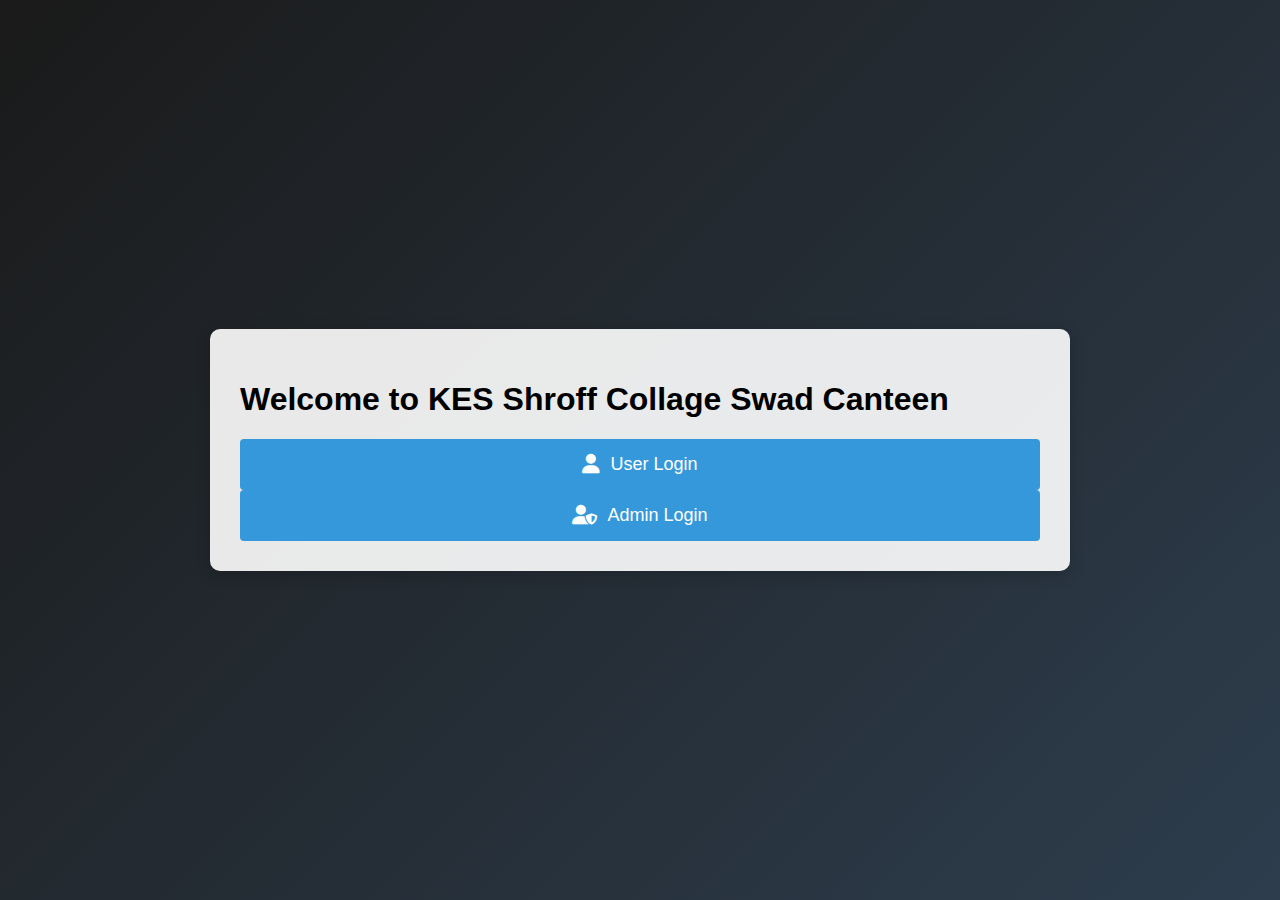
<file: index.html>
<!DOCTYPE html>
<html lang="en">
<head>
    <meta charset="UTF-8">
    <meta name="viewport" content="width=device-width, initial-scale=1.0">
    <title>Canteen Management</title>
    <link rel="stylesheet" href="style.css">
    <link rel="stylesheet" href="https://cdnjs.cloudflare.com/ajax/libs/font-awesome/6.4.0/css/all.min.css">
</head>
<body>
    <div class="bubbles">
        <span style="left: 10%"></span>
        <span style="left: 20%"></span>
        <span style="left: 30%"></span>
        <span style="left: 40%"></span>
    </div>

    <div class="home-container">
        <h1>       Welcome to KES Shroff Collage Swad Canteen</h1>
        <div class="selection">
            <button onclick="location.href='login.html'" class="animated-button">
                <i class="fas fa-user"></i> User Login
            </button>
            <button onclick="location.href='admin-login.html'" class="animated-button">
                <i class="fas fa-user-shield"></i> Admin Login
            </button>
        </div>
    </div>
</body>
</html>
</file>
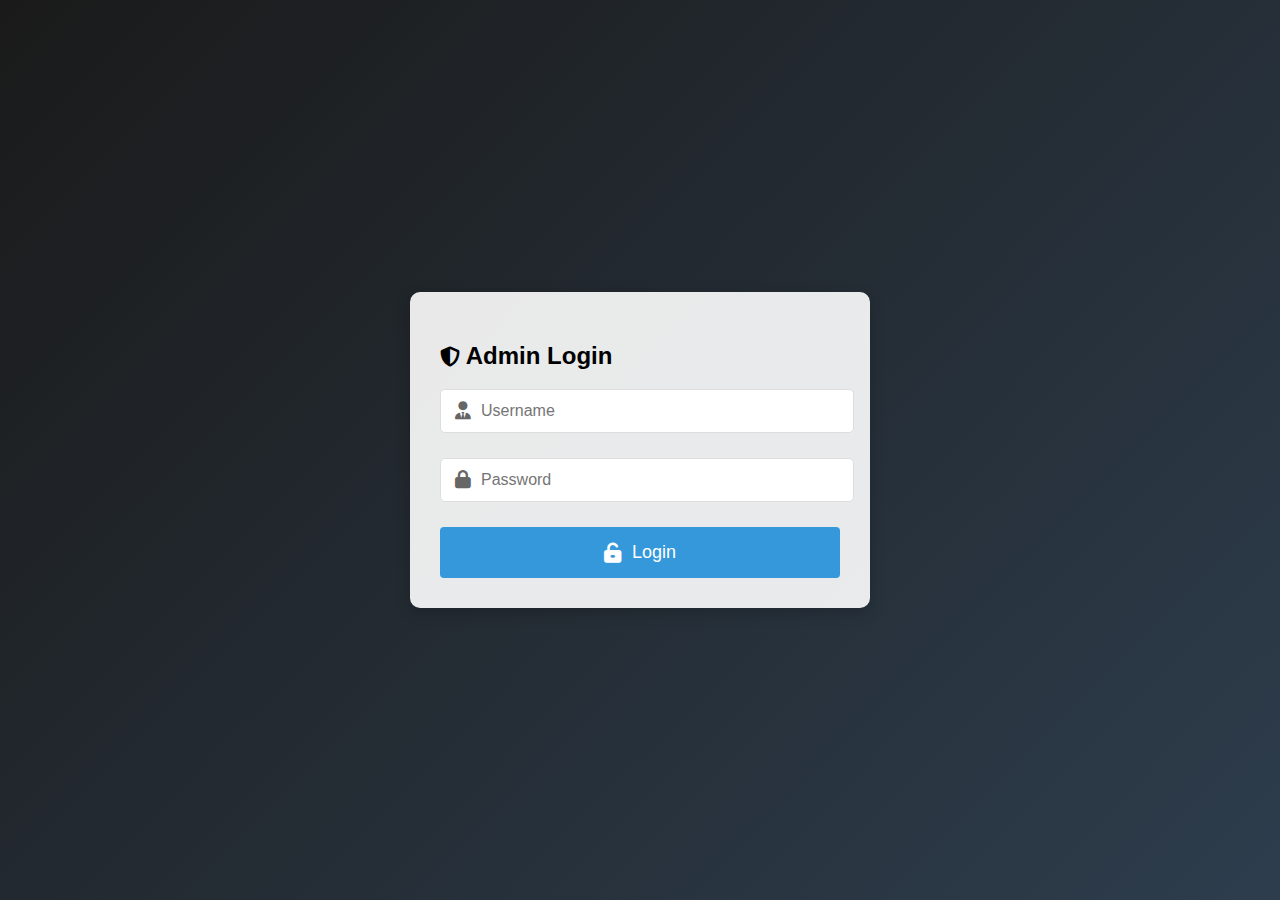
<file: admin-login.html>
<!DOCTYPE html>
<html lang="en">
<head>
    <meta charset="UTF-8">
    <title>Admin Login</title>
    <link rel="stylesheet" href="style.css">
    <link rel="stylesheet" href="https://cdnjs.cloudflare.com/ajax/libs/font-awesome/6.4.0/css/all.min.css">
    <style>
        /* Add a container for the login form */
        .login-container {
            background: rgba(255, 255, 255, 0.9);
            padding: 30px;
            border-radius: 10px;
            box-shadow: 0 4px 15px rgba(0, 0, 0, 0.2);
            width: 90%;
            max-width: 400px;
            margin: 20px auto; /* Center the container */
            max-height: 80vh; /* Added scrollbar */
            overflow-y: auto; /* Added scrollbar */
        }

        /* Custom Scrollbar */
        .login-container::-webkit-scrollbar {
            width: 8px;
        }

        .login-container::-webkit-scrollbar-track {
            background: #f1f1f1;
            border-radius: 4px;
        }

        .login-container::-webkit-scrollbar-thumb {
            background: #888;
            border-radius: 4px;
        }

        .login-container::-webkit-scrollbar-thumb:hover {
            background: #555;
        }
    </style>
</head>
<body>
    <div class="bubbles">
        <span style="left: 10%"></span>
        <span style="left: 50%"></span>
        <span style="left: 70%"></span>
        <span style="left: 90%"></span>
    </div>

    <div class="login-wrapper">
        <div class="login-container">
            <h2><i class="fas fa-shield-alt"></i> Admin Login</h2>
            <form onsubmit="loginAdmin(event)" class="animated-form">
                <div class="form-group">
                    <i class="fas fa-user-tie"></i>
                    <input type="text" id="username" placeholder="Username" required>
                </div>
                <div class="form-group">
                    <i class="fas fa-lock"></i>
                    <input type="password" id="password" placeholder="Password" required>
                </div>
                <button type="submit" class="login-btn">
                    <i class="fas fa-unlock-alt"></i> Login
                </button>
            </form>
        </div>
    </div>
    <script>
        function loginAdmin(event) {
            event.preventDefault();
            location.href = "admin.html";
        }
    </script>
</body>
</html>
</file>
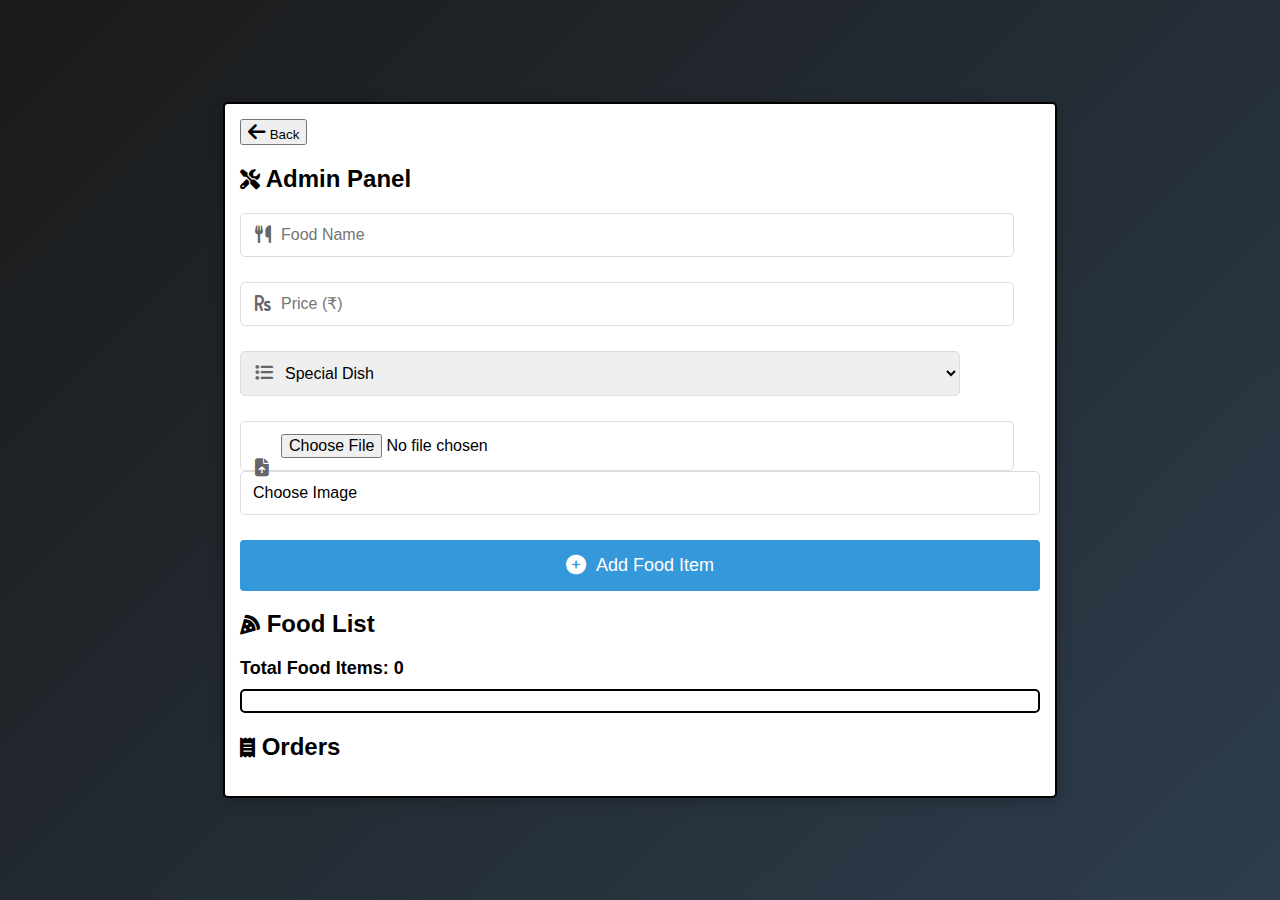
<file: admin.html>
<!DOCTYPE html>
<html lang="en">
<head>
    <meta charset="UTF-8">
    <title>Admin Panel</title>
    <link rel="stylesheet" href="style.css">
    <link rel="stylesheet" href="https://cdnjs.cloudflare.com/ajax/libs/font-awesome/6.4.0/css/all.min.css">
    <style>
        body {
            overflow-y: auto;
        }
        .food-grid {
            max-height: 400px;
            display: grid;
            grid-template-columns: repeat(3, 1fr); /* 4 columns */
            gap: 10px; /* Space between cards */
            overflow-y: auto;
            border: 2px solid black;
            padding: 10px;
            border-radius: 5px;
        }
        
        .food-counter {
            font-size: 18px;
            font-weight: bold;
            margin-bottom: 10px;
        }
        .admin-container {
            max-height: 80vh; /* Added scrollbar */
            overflow-y: auto; /* Added scrollbar */
            border: 2px solid black;
            padding: 15px;
            border-radius: 5px;
            background: white;
            margin: 20px auto;
            width: 90%;
            max-width: 800px;
        }
        /* Order Cards */
.order-grid {
    display: grid;
    grid-template-columns: repeat(2, 1fr);
    gap: 15px;
    margin-top: 20px;
}

.order-card {
    background: white;
    padding: 20px;
    border-radius: 10px;
    box-shadow: 0 2px 8px rgba(0,0,0,0.1);
}

.order-items {
    margin-top: 15px;
    border-top: 1px solid #eee;
    padding-top: 10px;
}

.order-item {
    display: flex;
    justify-content: space-between;
    margin: 8px 0;
}
    </style>
</head>
<body>
    <div class="bubbles">
        <span style="left: 20%"></span>
        <span style="left: 40%"></span>
        <span style="left: 60%"></span>
        <span style="left: 80%"></span>
    </div>

    <div class="admin-container">
        <button onclick="history.back()" class="back-btn">
            <i class="fas fa-arrow-left"></i> Back
        </button>
        <h2><i class="fas fa-tools"></i> Admin Panel</h2>
        <form id="foodForm" class="animated-form">
            <div class="form-group">
                <i class="fas fa-utensils"></i>
                <input type="text" id="foodName" placeholder="Food Name" required>
            </div>
            <div class="form-group">
                <i class="fas fa-rupee-sign"></i>
                <input type="number" id="foodPrice" placeholder="Price (₹)" required>
            </div>
            <div class="form-group">
                <i class="fas fa-list"></i>
                <select id="foodCategory">
                    <option value="special">Special Dish</option>
                    <option value="snacks">Snacks</option>
                    <option value="maincourse">Main Course</option>
                    <option value="drinks">drinks</option>
                </select>
            </div>
            <div class="form-group">
                <div class="file-input-wrapper">
                    <i class="fas fa-file-upload"></i>
                    <input type="file" id="foodImage" accept="image/*">
                    <label for="foodImage" class="file-label">Choose Image</label>
                </div>
            </div>
            <button type="submit" class="animated-button">
                <i class="fas fa-plus-circle"></i> Add Food Item
            </button>
        </form>

        <h2><i class="fas fa-pizza-slice"></i> Food List</h2>
        <div id="foodCounter" class="food-counter">Total Food Items: 0</div>
        <div id="foodList" class="food-grid"></div>

        <h2><i class="fas fa-receipt"></i> Orders</h2>
        <div id="orderList" class="order-grid"></div>
    </div>
    
    <script>
        // Combined load event listener
        window.addEventListener('load', function() {
            updateFoodCounter();
            loadOrders();
        });
    
        function loadOrders() {
            const orders = JSON.parse(localStorage.getItem('orders')) || [];
            const orderList = document.getElementById('orderList');
            orderList.innerHTML = orders.map(order => `
                <div class="order-card">
                    <h3>Order ID: #${order.orderId}</h3>
                    <p>Student Name: ${order.studentName}</p>
                    <p>Phone: ${order.studentPhone}</p>
                    <p>Class: ${order.studentClass}</p>
                    <p>Date: ${order.date}</p>
                    <p>Total: ₹${order.total}</p>
                    <div class="order-items">
                        ${order.items.map(item => `
                            <div class="order-item">
                                <span>${item.name} x ${item.quantity}</span>
                                <span>₹${item.price * item.quantity}</span>
                            </div>
                        `).join('')}
                    </div>
                </div>
            `).join('');
        }
    </script>
    <script src="admin.js"></script>
</body>
</html>
</file>
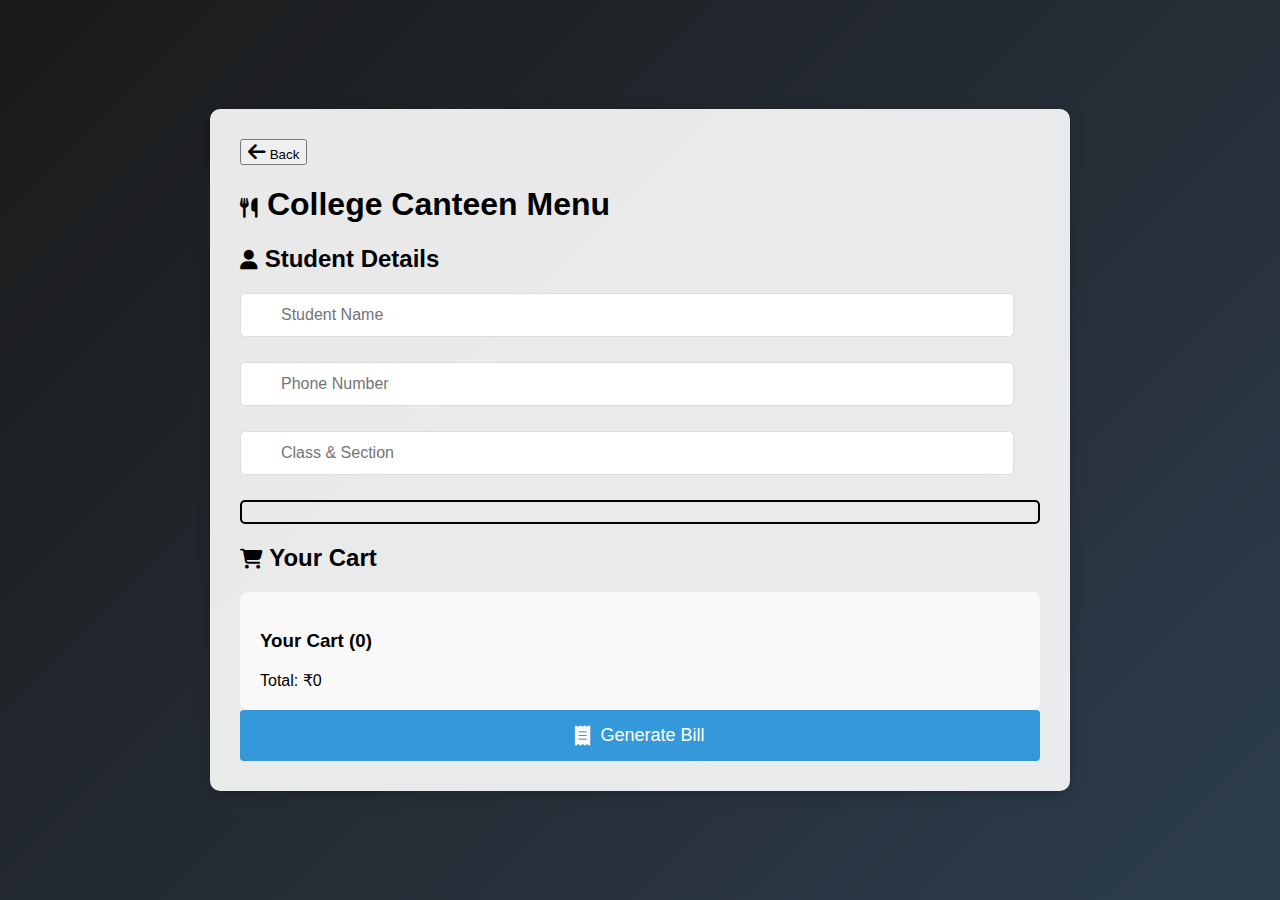
<file: home.html>
<!DOCTYPE html>
<html lang="en">
<head>
    <meta charset="UTF-8">
    <title>Canteen Menu</title>
    <link rel="stylesheet" href="style.css">
    <link rel="stylesheet" href="https://cdnjs.cloudflare.com/ajax/libs/font-awesome/6.4.0/css/all.min.css">
    <style>
        /* Add these new styles */
        body {
            overflow-y: auto;
        }
        .food-grid {
            max-height: 400px;
            display: grid;
            grid-template-columns: repeat(3, 1fr); /* 4 columns */
            gap: 10px; /* Space between cards */
            overflow-y: auto;
            border: 2px solid black;
            padding: 10px;
            border-radius: 5px;
        }
        
        .food-counter {
            font-size: 18px;
            font-weight: bold;
            margin-bottom: 10px;
        }
        .admin-container {
            max-height: 80vh; /* Added scrollbar */
            overflow-y: auto; /* Added scrollbar */
            border: 2px solid black;
            padding: 15px;
            border-radius: 5px;
            background: white;
            margin: 20px auto;
            width: 90%;
            max-width: 800px;
        }
        .bill-container {
            position: fixed;
            top: 50%;
            left: 50%;
            transform: translate(-50%, -50%);
            background: white;
            padding: 30px;
            border-radius: 15px;
            box-shadow: 0 0 30px rgba(0,0,0,0.2);
            z-index: 1000;
            max-width: 500px;
            width: 90%;
            animation: billSlideIn 0.4s cubic-bezier(0.68, -0.55, 0.27, 1.55);
        }

        @keyframes billSlideIn {
            0% { transform: translate(-50%, 150%); opacity: 0; }
            100% { transform: translate(-50%, -50%); opacity: 1; }
        }

        .payment-confetti {
            position: fixed;
            width: 100%;
            height: 100%;
            pointer-events: none;
            z-index: 2000;
        }

        .payment-success-card {
            position: fixed;
            top: 50%;
            left: 50%;
            transform: translate(-50%, -50%);
            background: #4CAF50;
            color: white;
            padding: 25px;
            border-radius: 15px;
            box-shadow: 0 10px 30px rgba(76, 175, 80, 0.3);
            display: flex;
            align-items: center;
            gap: 15px;
            z-index: 2001;
            animation: paymentSuccess 0.8s ease;
        }

        @keyframes paymentSuccess {
            0% { transform: translate(-50%, -40%) scale(0.5); opacity: 0; }
            70% { transform: translate(-50%, -50%) scale(1.1); }
            100% { transform: translate(-50%, -50%) scale(1); opacity: 1; }
        }

        .confetti {
            position: absolute;
            width: 10px;
            height: 10px;
            background: #ffd700;
            animation: confettiFall linear forwards;
        }

        @keyframes confettiFall {
            0% { transform: translateY(-100vh) rotate(0deg); opacity: 1; }
            100% { transform: translateY(100vh) rotate(720deg); opacity: 0; }
        }
    </style>
</head>
<body>
    <div class="bubbles">
        <span style="left: 10%"></span>
        <span style="left: 30%"></span>
        <span style="left: 50%"></span>
        <span style="left: 70%"></span>
    </div>

    <div class="graphic"></div>

    <div class="container">
        <button onclick="history.back()" class="back-btn">
            <i class="fas fa-arrow-left"></i> Back
        </button>
        <h1><i class="fas fa-utensils"></i> College Canteen Menu</h1>
        
        <!-- Student Details Form -->
        <div class="student-details">
            <h2><i class="fas fa-user"></i> Student Details</h2>
            <div class="form-group">
                <input type="text" id="studentName" placeholder="Student Name" required>
            </div>
            <div class="form-group">
                <input type="tel" id="studentPhone" placeholder="Phone Number" required>
            </div>
            <div class="form-group">
                <input type="text" id="studentClass" placeholder="Class & Section" required>
            </div>
        </div>

        <div class="food-grid" id="foodMenu"></div>
        
        <h2><i class="fas fa-shopping-cart"></i> Your Cart</h2>
        <div id="cart"></div>
        
        <button onclick="generateBill()" class="animated-button">
            <i class="fas fa-receipt"></i> Generate Bill
        </button>
    </div>

    <!-- Bill Template -->
    <div class="bill-container" id="billContainer" style="display: none;">
        <div class="bill-header">
            <h2><i class="fas fa-receipt"></i> Canteen Bill</h2>
            <div class="bill-meta">
                <span>Date: <span id="billDate"></span></span>
                <span>Order ID: #<span id="orderId"></span></span>
            </div>
        </div>
        
        <div class="bill-items" id="billItems"></div>
        
        <div class="bill-total">
            <span>Total Amount:</span>
            <span>₹<span id="totalAmount"></span></span>
        </div>
        
        <div class="bill-actions">
            <button onclick="handlePayment()" class="payment-btn">
                <i class="fas fa-credit-card"></i> Proceed to Pay
            </button>
            <button onclick="printBill()" class="print-btn">
                <i class="fas fa-print"></i> Print Bill
            </button>
            <button onclick="closeBill()" class="close-btn">
                <i class="fas fa-times"></i> Close
            </button>
        </div>
    </div>

    <script src="script.js"></script>
    <script>
        // Enhanced generateBill function
        function generateBill() {
            const total = cart.reduce((sum, item) => sum + (item.price * item.quantity), 0);
            const billContainer = document.getElementById('billContainer');
            
            // Get student details
            const studentName = document.getElementById('studentName').value;
            const studentPhone = document.getElementById('studentPhone').value;
            const studentClass = document.getElementById('studentClass').value;

            if (!studentName || !studentPhone || !studentClass) {
                alert("Please fill in all student details!");
                return;
            }

            // Generate random order ID
            const orderId = Math.floor(Math.random() * 9000) + 1000;
            
            // Populate bill details
            document.getElementById('billDate').textContent = new Date().toLocaleDateString();
            document.getElementById('orderId').textContent = orderId;
            document.getElementById('totalAmount').textContent = total;
            
            // Populate bill items
            const billItems = document.getElementById('billItems');
            billItems.innerHTML = cart.map(item => `
                <div class="bill-item">
                    <div class="item-row">
                        <span>${item.name} x ${item.quantity}</span>
                        <span>₹${item.price * item.quantity}</span>
                    </div>
                </div>
            `).join('');

            // Save order details to localStorage
            const orderDetails = {
                orderId: orderId,
                studentName: studentName,
                studentPhone: studentPhone,
                studentClass: studentClass,
                items: cart,
                total: total,
                date: new Date().toLocaleDateString()
            };

            let orders = JSON.parse(localStorage.getItem('orders')) || [];
            orders.push(orderDetails);
            localStorage.setItem('orders', JSON.stringify(orders));
            
            // Show bill with animation
            billContainer.style.display = 'block';
            document.body.classList.add('bill-open');
        }

        // New close bill function
        function closeBill() {
            document.getElementById('billContainer').style.display = 'none';
            document.body.classList.remove('bill-open');
        }

        // Enhanced payment handling
        function handlePayment() {
            const paymentWindow = window.open("", "Payment", "width=600,height=400");
            paymentWindow.document.write(`
                <html>
                    <head>
                        <title>Payment Gateway</title>
                        <style>
                            /* Payment gateway styles */
                        </style>
                    </head>
                    <body>
                        <!-- Payment gateway content -->
                    </body>
                </html>
            `);

            // Listen for payment completion
            const paymentCheck = setInterval(() => {
                if(paymentWindow.closed) {
                    clearInterval(paymentCheck);
                    showPaymentSuccess();
                }
            }, 500);
        }

        // Enhanced payment success animation
        function showPaymentSuccess() {
            // Create confetti effect
            const confettiCount = 50;
            const container = document.createElement('div');
            container.className = 'payment-confetti';
            
            for(let i = 0; i < confettiCount; i++) {
                const confetti = document.createElement('div');
                confetti.className = 'confetti';
                confetti.style.left = Math.random() * 100 + '%';
                confetti.style.animationDelay = Math.random() * 2 + 's';
                confetti.style.backgroundColor = `hsl(${Math.random() * 360}, 70%, 50%)`;
                container.appendChild(confetti);
            }
            
            document.body.appendChild(container);
            
            // Create success card
            const successCard = document.createElement('div');
            successCard.className = 'payment-success-card';
            successCard.innerHTML = `
                <i class="fas fa-check-circle fa-3x"></i>
                <div>
                    <h3>Payment Successful! 🎉</h3>
                    <p>₹${cart.reduce((sum, item) => sum + (item.price * item.quantity), 0)} received</p>
                    <small>Order ID: #${document.getElementById('orderId').textContent}</small>
                </div>
            `;
            
            document.body.appendChild(successCard);
            
            // Cleanup after animation
            setTimeout(() => {
                successCard.remove();
                container.remove();
                closeBill();
                cart = [];
                localStorage.setItem('cart', JSON.stringify(cart));
                updateCart();
            }, 3500);
        }
    </script>
</body>
</html>
</file>
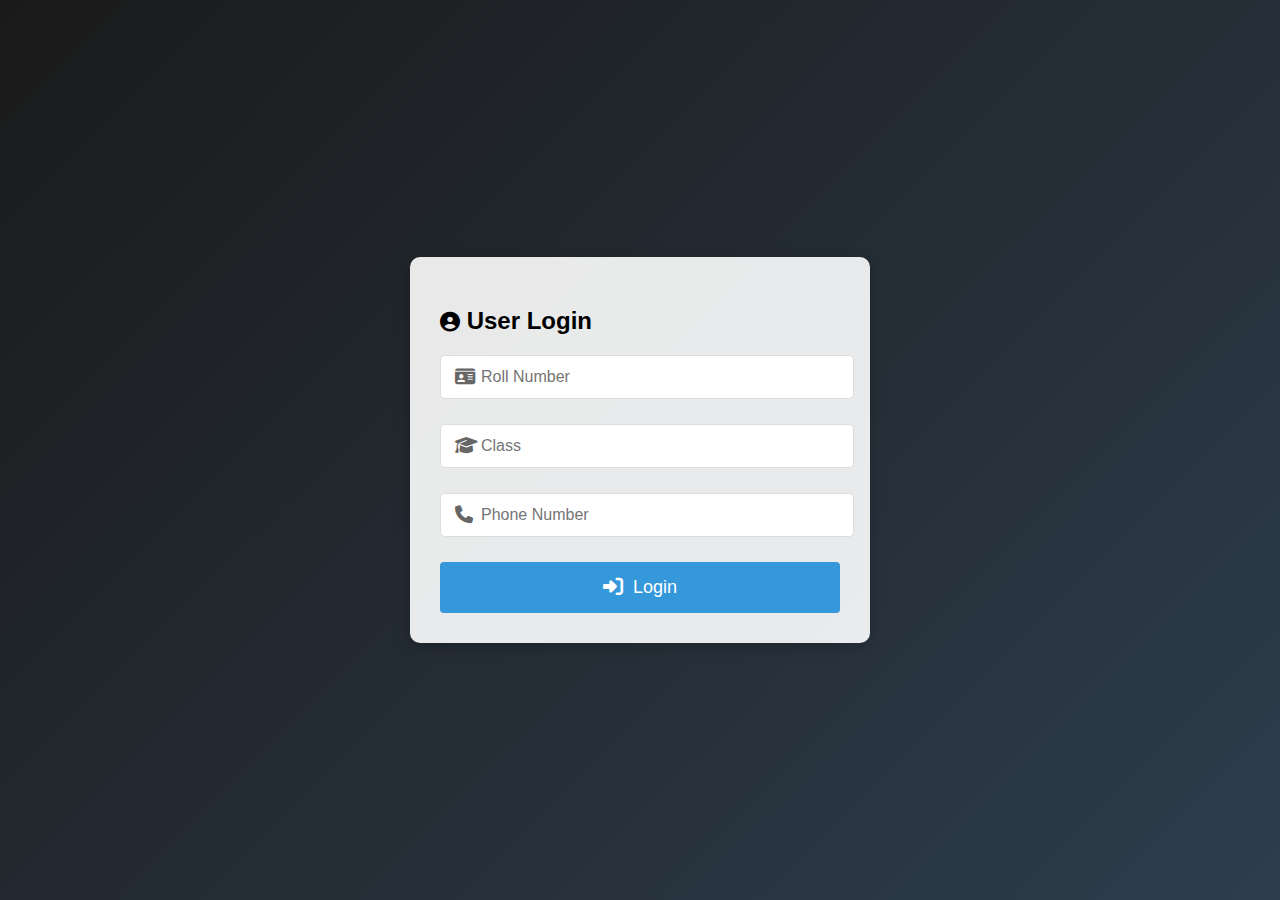
<file: login.html>
<!DOCTYPE html>
<html lang="en">
<head>
    <meta charset="UTF-8">
    <title>User Login</title>
    <link rel="stylesheet" href="style.css">
    <link rel="stylesheet" href="https://cdnjs.cloudflare.com/ajax/libs/font-awesome/6.4.0/css/all.min.css">
    <style>
        /* Add a container for the login form */
        .login-container {
            background: rgba(255, 255, 255, 0.9);
            padding: 30px;
            border-radius: 10px;
            box-shadow: 0 4px 15px rgba(0, 0, 0, 0.2);
            width: 90%;
            max-width: 400px;
            margin: 20px auto; /* Center the container */
            max-height: 80vh; /* Added scrollbar */
            overflow-y: auto; /* Added scrollbar */
        }

        /* Custom Scrollbar */
        .login-container::-webkit-scrollbar {
            width: 8px;
        }

        .login-container::-webkit-scrollbar-track {
            background: #f1f1f1;
            border-radius: 4px;
        }

        .login-container::-webkit-scrollbar-thumb {
            background: #888;
            border-radius: 4px;
        }

        .login-container::-webkit-scrollbar-thumb:hover {
            background: #555;
        }
    </style>
</head>
<body>
    <div class="bubbles">
        <span style="left: 60%"></span>
        <span style="left: 70%"></span>
        <span style="left: 80%"></span>
        <span style="left: 90%"></span>
    </div>

    <div class="login-wrapper">
        <div class="login-container">
            <h2><i class="fas fa-user-circle"></i> User Login</h2>
            <form onsubmit="loginUser(event)" class="animated-form">
                <div class="form-group">
                    <i class="fas fa-id-card"></i>
                    <input type="text" id="rollNo" placeholder="Roll Number" required>
                </div>
                <div class="form-group">
                    <i class="fas fa-graduation-cap"></i>
                    <input type="text" id="class" placeholder="Class" required>
                </div>
                <div class="form-group">
                    <i class="fas fa-phone"></i>
                    <input type="tel" id="phone" placeholder="Phone Number" required>
                </div>
                <button type="submit" class="login-btn">
                    <i class="fas fa-sign-in-alt"></i> Login
                </button>
            </form>
        </div>
    </div>
    <script>
        function loginUser(event) {
            event.preventDefault();
            location.href = "index.html";
        }
    </script>
</body>
</html>
</file>
<file: style.css>
/* General Styles */
body {
    font-family: Arial, sans-serif;
    margin: 0;
    padding: 0;
    height: 100vh;
    display: flex;
    justify-content: center;
    align-items: center;
    background: linear-gradient(-45deg, #1a1a1a, #2c3e50, #34495e, #1a1a1a);
    background-size: 400% 400%;
    animation: gradientBG 15s ease infinite;
    overflow: hidden;
}

@keyframes gradientBG {
    0% { background-position: 0% 50%; }
    50% { background-position: 100% 50%; }
    100% { background-position: 0% 50%; }
}

/* Floating Bubbles */
.bubbles {
    position: absolute;
    top: 0;
    left: 0;
    width: 100%;
    height: 100%;
    z-index: 0;
    overflow: hidden;
}

.bubbles span {
    position: absolute;
    bottom: -100px;
    background: rgba(255, 255, 255, 0.1);
    border-radius: 50%;
    animation: float 10s linear infinite;
    box-shadow: 0 0 15px rgba(255, 255, 255, 0.2);
    width: 20px;
    height: 20px;
}

@keyframes float {
    0% { transform: translateY(0) scale(0); opacity: 0; }
    20% { opacity: 1; }
    100% { transform: translateY(-100vh) scale(1); opacity: 0; }
}

/* Containers */
.home-container, .container, .admin-container, .user-container {
    background: rgba(255, 255, 255, 0.9);
    padding: 30px;
    border-radius: 10px;
    box-shadow: 0 4px 15px rgba(0, 0, 0, 0.2);
    z-index: 1;
    width: 90%;
    max-width: 800px;
    max-height: 80vh; /* Added scrollbar */
    overflow-y: auto; /* Added scrollbar */
    margin: 20px auto;
}

/* Login Wrapper */
.login-wrapper {
    display: flex;
    justify-content: center;
    align-items: center;
    height: 100vh;
    position: relative;
    z-index: 1;
    width: 100%;
}

/* Login Container */
.login-container {
    background: rgba(255, 255, 255, 0.9);
    padding: 30px;
    border-radius: 10px;
    box-shadow: 0 4px 15px rgba(0, 0, 0, 0.2);
    width: 90%;
    max-width: 400px;
    margin: 20px auto; /* Center the container */
    max-height: 80vh; /* Added scrollbar */
    overflow-y: auto; /* Added scrollbar */
}

/* Form Elements */
.form-group {
    position: relative;
    margin-bottom: 25px;
}

.form-group i {
    position: absolute;
    left: 15px;
    top: 50%;
    transform: translateY(-50%);
    color: #666;
    font-size: 18px;
    z-index: 1;
}

.form-group input, .form-group select {
    width: 90%;
    padding: 12px 12px 12px 40px;
    border: 1px solid #ddd;
    border-radius: 5px;
    font-size: 16px;
    transition: all 0.3s ease;
}

.form-group input:focus, .form-group select:focus {
    border-color: #3498db;
    box-shadow: 0 0 8px rgba(52, 152, 219, 0.2);
}

/* Buttons */
.animated-button, .login-btn {
    background: #3498db;
    color: white;
    padding: 15px 30px;
    border: none;
    border-radius: 4px;
    cursor: pointer;
    transition: all 0.3s ease;
    display: flex;
    align-items: center;
    justify-content: center;
    gap: 10px;
    font-size: 18px;
    width: 100%;
}

.animated-button:hover, .login-btn:hover {
    background: #2980b9;
    transform: translateY(-3px);
    box-shadow: 0 5px 15px rgba(0, 0, 0, 0.3);
}

/* Food Cards */
.food-card {
    width: 200px;
    background: white;
    border: 1px solid #ddd;
    border-radius: 8px;
    padding: 15px;
    text-align: center;
    transition: transform 0.3s ease, box-shadow 0.3s ease;
    animation: fadeIn 0.5s ease-out;
}

.food-card img {
    width: 100%;
    height: 150px;
    object-fit: cover;
    border-radius: 8px;
}

.food-card:hover {
    transform: translateY(-5px);
    box-shadow: 0 10px 20px rgba(0, 0, 0, 0.2);
}

@keyframes fadeIn {
    from { opacity: 0; transform: translateY(20px); }
    to { opacity: 1; transform: translateY(0); }
}

/* Cart System */
#cart {
    background: #f9f9f9;
    padding: 20px;
    border-radius: 8px;
    margin-top: 20px;
}

.cart-item {
    display: flex;
    justify-content: space-between;
    align-items: center;
    padding: 10px;
    border-bottom: 1px solid #ddd;
}

.remove-btn {
    background: #e74c3c;
    color: white;
    padding: 5px 10px;
    border: none;
    border-radius: 4px;
    cursor: pointer;
}

/* Bill Modal */
.bill-modal {
    position: fixed;
    top: 50%;
    left: 50%;
    transform: translate(-50%, -50%);
    background: white;
    padding: 20px;
    border-radius: 10px;
    box-shadow: 0 0 20px rgba(0, 0, 0, 0.2);
    z-index: 1000;
    max-width: 500px;
    width: 90%;
}

.overlay {
    position: fixed;
    top: 0;
    left: 0;
    width: 100%;
    height: 100%;
    background: rgba(0, 0, 0, 0.5);
    z-index: 999;
}

@keyframes slideIn {
    from { transform: translate(-50%, 100%); opacity: 0; }
    to { transform: translate(-50%, -50%); opacity: 1; }
}

.bill-item {
    animation: itemAppear 0.3s ease-out;
}

@keyframes itemAppear {
    from { opacity: 0; transform: translateX(-20px); }
    to { opacity: 1; transform: translateX(0); }
}

/* Payment Notification */
.payment-notification {
    position: fixed;
    top: 20px;
    left: 50%;
    transform: translateX(-50%);
    background: #4CAF50;
    color: white;
    padding: 15px 25px;
    border-radius: 5px;
    box-shadow: 0 2px 10px rgba(0,0,0,0.2);
    display: flex;
    align-items: center;
    gap: 10px;
    z-index: 1001;
    animation: slideDown 0.5s ease-out, fadeOut 1s ease 2.5s;
}

@keyframes slideDown {
    from { top: -100px; }
    to { top: 20px; }
}

@keyframes fadeOut {
    from { opacity: 1; }
    to { opacity: 0; }
}

.payment-notification i {
    font-size: 24px;
}

/* Payment Success */
.payment-success {
    position: fixed;
    top: 20px;
    left: 50%;
    transform: translateX(-50%);
    animation: slideDown 0.5s ease-out;
    z-index: 1001;
}

.overlay {
    position: fixed;
    top: 0;
    left: 0;
    width: 100%;
    height: 100%;
    background: rgba(0,0,0,0.5);
    z-index: 999;
}

/* Print Styles */
.print-btn {
    background: #2196F3 !important;
    margin-left: 10px;
}

.payment-btn {
    background: #4CAF50 !important;
    margin-top: 20px;
}

/* File Upload */
.file-input-wrapper {
    position: relative;
}

.file-label {
    display: block;
    padding: 12px;
    border: 1px solid #ddd;
    border-radius: 5px;
    cursor: pointer;
}

/* Icons */
i {
    font-size: 20px;
}

/* Bill Header */
.bill-header {
    text-align: center;
    margin-bottom: 20px;
    padding-bottom: 15px;
    border-bottom: 2px solid #eee;
}

.item-row {
    display: flex;
    justify-content: space-between;
    margin: 15px 0;
    padding: 10px;
    background: #f9f9f9;
    border-radius: 5px;
}

@keyframes scaleUp {
    from { transform: scale(0.9); opacity: 0; }
    to { transform: scale(1); opacity: 1; }
}

/* Background Graphic */
.graphic {
    position: absolute;
    top: 0;
    left: 0;
    width: 100%;
    height: 100%;
    z-index: -1;
    background: url('https://www.transparenttextures.com/patterns/food.png'); /* Food-themed background */
    opacity: 0.1;
}

/* Custom Scrollbar */
.home-container::-webkit-scrollbar,
.container::-webkit-scrollbar,
.admin-container::-webkit-scrollbar,
.user-container::-webkit-scrollbar,
.login-container::-webkit-scrollbar {
    width: 8px;
}

.home-container::-webkit-scrollbar-track,
.container::-webkit-scrollbar-track,
.admin-container::-webkit-scrollbar-track,
.user-container::-webkit-scrollbar-track,
.login-container::-webkit-scrollbar-track {
    background: #f1f1f1;
    border-radius: 4px;
}

.home-container::-webkit-scrollbar-thumb,
.container::-webkit-scrollbar-thumb,
.admin-container::-webkit-scrollbar-thumb,
.user-container::-webkit-scrollbar-thumb,
.login-container::-webkit-scrollbar-thumb {
    background: #888;
    border-radius: 4px;
}

.home-container::-webkit-scrollbar-thumb:hover,
.container::-webkit-scrollbar-thumb:hover,
.admin-container::-webkit-scrollbar-thumb:hover,
.user-container::-webkit-scrollbar-thumb:hover,
.login-container::-webkit-scrollbar-thumb:hover {
    background: #555;
}
</file>
